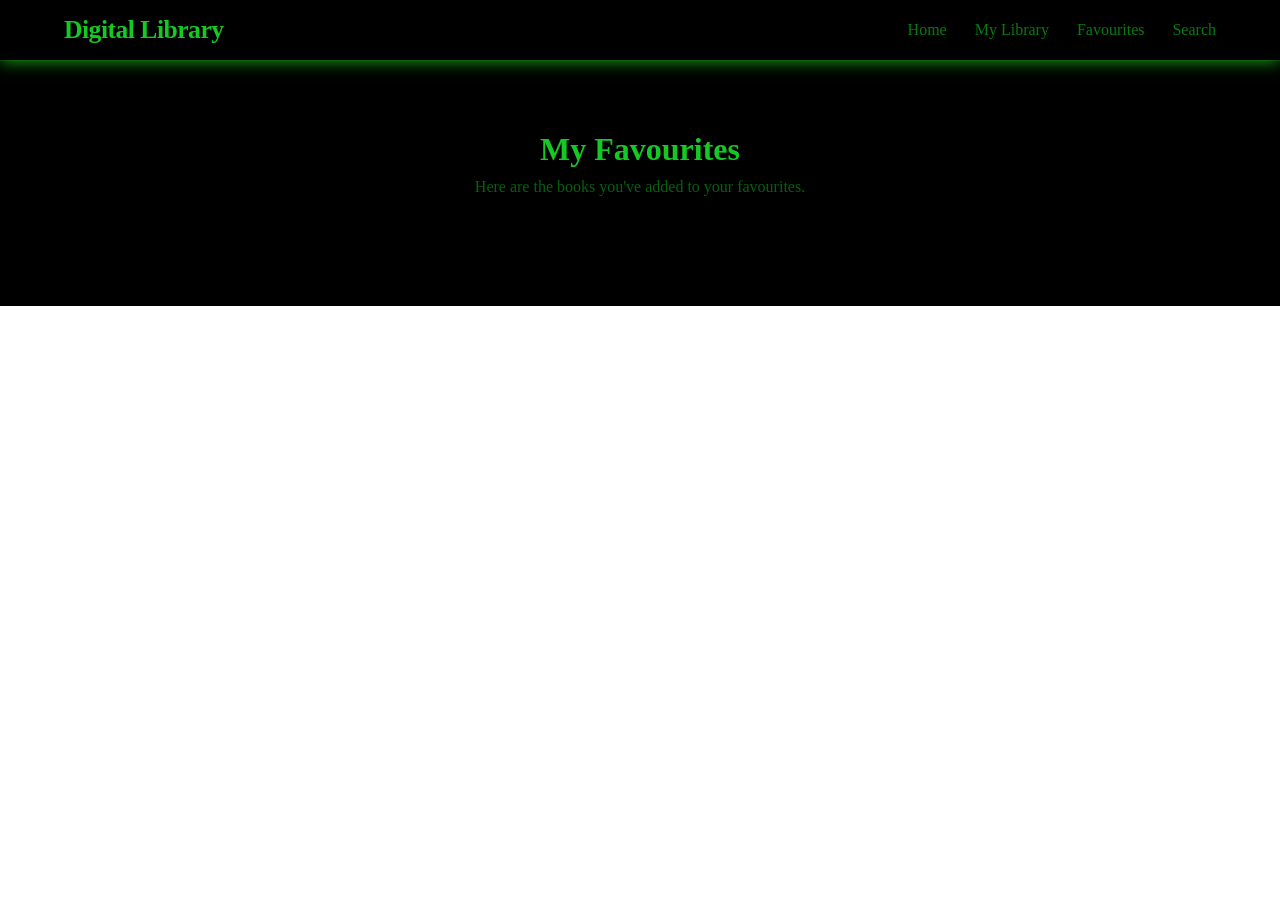
<file: Favourites.html>
<!DOCTYPE html>
<html lang="en">
<head>
    <meta charset="UTF-8">
    <meta name="viewport" content="width=device-width, initial-scale=1.0">
    <title>Favourites</title>
    <link rel="stylesheet" href="style.css">
</head>
<body>
    <header>
        <nav>
            <h1 class="logo">Digital Library</h1>
            <div class="nav-links">
                <a href="index.html">Home</a>
                <a href="myLibrary.html">My Library</a>
                <a href="Favourites.html">Favourites</a>
                <a href="#search">Search</a>
            </div>
        </nav>
    </header>
    <section class="favourites-section">
        <h2>My Favourites</h2>
        <p class="section-description">
            Here are the books you've added to your favourites.
        </p>
        <div class="favourites-container" id="favouritesContainer">
        </div>
    </section>

    <script src="script.js"></script>
</body>
</html>
</file>
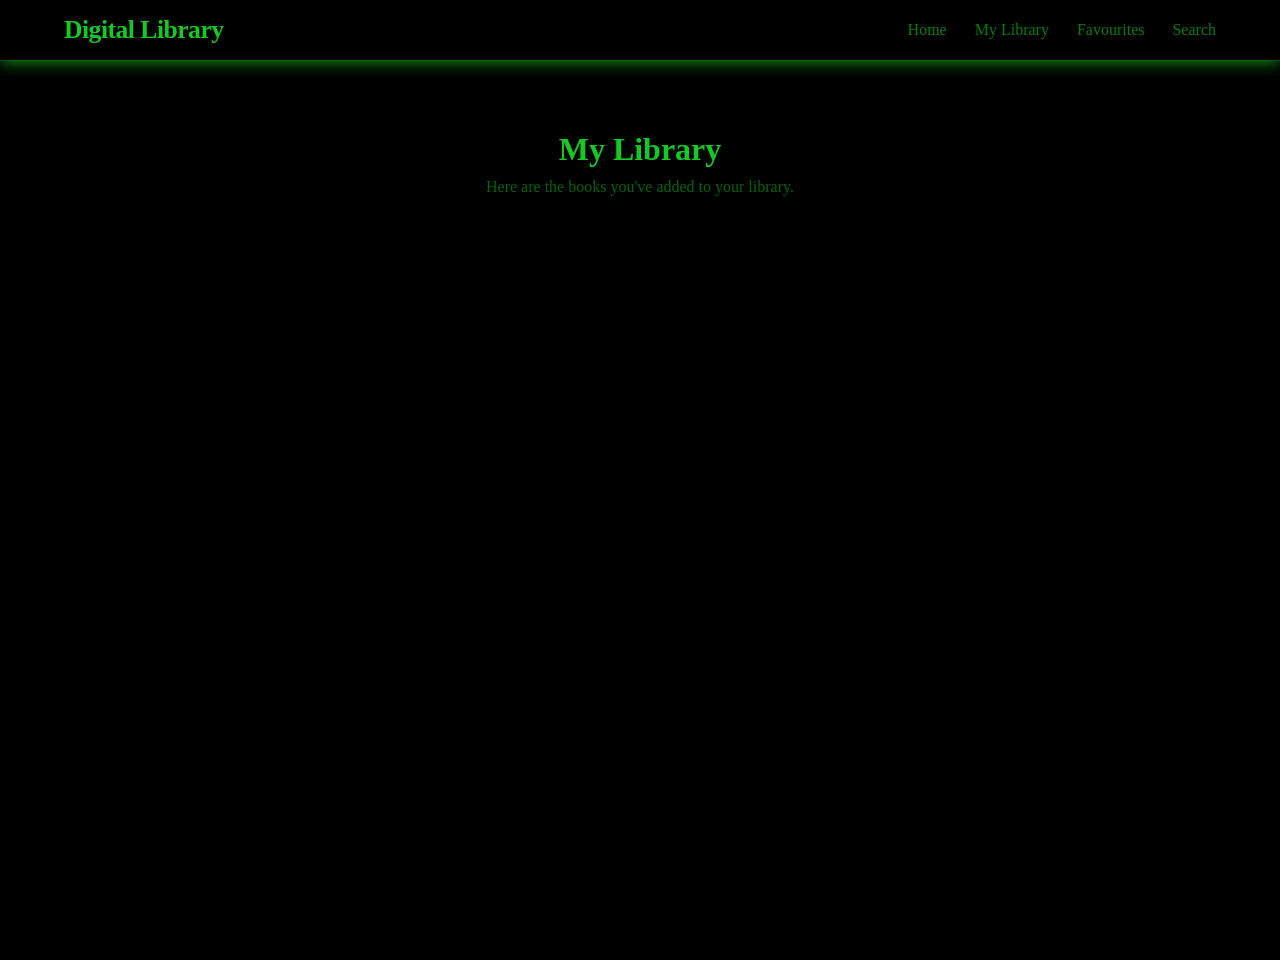
<file: myLibrary.html>
<!DOCTYPE html>
<html lang="en">
<head>
    <meta charset="UTF-8">
    <meta name="viewport" content="width=device-width, initial-scale=1.0">
    <title>My Library</title>
    <link rel="stylesheet" href="style.css">
</head>
<body>
    <header>
        <nav>
            <h1 class="logo">Digital Library</h1>
            <div class="nav-links">
                <a href="index.html">Home</a>
                <a href="#myLibrary">My Library</a>
                <a href="Favourites.html">Favourites</a>
                <a href="#search">Search</a>
            </div>
        </nav>
    </header>
    <section class="library-section">
        <h2>My Library</h2>
        <p class="section-description">
            Here are the books you've added to your library.
        </p>
        <div class="library-container" id="LibraryContainer">
        </div>
    </section>

    <script src="script.js"></script>
</body>
</html>
</file>
<file: style.css>
:root {
    --bg: black;
    --shadow: rgb(24, 148, 24);
    --text_color: #077a12;
    --after_hover: #15c924;
    --white_shade: white;
    --book_card: rgba(24, 148, 24, 0.2);
}

* {
    margin: 0;
    padding: 0;
    box-sizing: border-box;
}

html {
    scroll-behavior: smooth;
}

header {
    background: var(--bg);
    padding: 15px 5%;
    box-shadow: 0 2px 15px var(--shadow);
    position: sticky;
    top: 0;
    z-index: 100;
}

nav {
    display: flex;
    justify-content: space-between;
    align-items: center;
}

.logo {
    font-size: 1.6rem;
    font-weight: 700;
    color: var(--after_hover);
    letter-spacing: -0.5px;
}

.nav-links {
    display: flex;
    gap: 28px;
}

.nav-links a {
    text-decoration: none;
    color: var(--text_color);
    font-weight: 500;
    transition: all 0.3s ease;
    position: relative;
}

.nav-links a:hover {
    color: var(--after_hover);
}

.nav-links a::after {
    content: '';
    position: absolute;
    width: 0;
    height: 2px;
    background: var(--after_hover);
    bottom: -4px;
    left: 0;
    transition: width 0.3s ease;
}

.nav-links a:hover::after {
    width: 100%;
}

.hero_section {
    position: relative;
    width: 100%;
    min-height: 450px;
    padding: 80px 5%;
    display: flex;
    flex-direction: column;
    justify-content: center;
    align-items: center;
    text-align: center;
    background: url(heroimage.jpeg) center/cover no-repeat;
    isolation: isolate;
    /* Creates boundary. So z-index:-1 in ::before doesn't disappear behind body */
    border-bottom: 1px solid var(--book_card);
}

.hero_section::before {
    content: '';
    position: absolute;
    inset: 0;
    background: rgba(0, 0, 0, 0.8);
    z-index: -1;
    /* Push this black layer behind your text but, because of isolate, it stays INSIDE hero, not behind page */
}

.hero_section h1 {
    color: var(--after_hover);
    font-size: 48px;
    font-weight: 800;
    margin-bottom: 15px;
    text-shadow: 0 0 25px var(--text_color);
}

.hero_section p {
    color: var(--white_shade);
    font-size: 18px;
    max-width: 600px;
}

#quote {
    font-style: italic;
    color: var(--text_color);
    margin-top: 12px;
    font-size: 16px;
}

.search_box {
    position: relative;
    width: 100%;
    max-width: 550px;
    margin-top: 35px;
}

.search_box input {
    width: 100%;
    padding: 16px 130px 16px 22px;
    background: var(--bg);
    border: 1px solid var(--text_color);
    border-radius: 50px;
    color: var(--white_shade);
    font-size: 16px;
    outline: none;
    transition: 0.3s;
}

.search_box input::placeholder {
    color: var(--text_color);
    opacity: 0.6;
}

.search_box input:focus {
    border-color: var(--after_hover);
    box-shadow: 0 0 15px var(--shadow);
}

.search_box button {
    position: absolute;
    top: 5px;
    right: 5px;
    bottom: 5px;
    padding: 0 28px;
    background: var(--text_color);
    color: var(--white_shade);
    border: none;
    border-radius: 50px;
    font-weight: 600;
    cursor: pointer;
    transition: 0.3s;
}

.search_box button:hover {
    background: var(--after_hover);
    box-shadow: 0 0 15px var(--shadow);
}

.featured-books {
    padding: 70px 5%;
    background: var(--bg);
    text-align: center;
}

.featured-books h2 {
    color: var(--after_hover);
    font-size: 32px;
    font-weight: 700;
    margin-bottom: 10px;
}

.section-description {
    color: var(--text_color);
    opacity: 0.8;
    font-size: 16px;
    margin-bottom: 40px;
}

.book-container {
    display: grid;
    grid-template-columns: repeat(auto-fit, minmax(260px, 1fr));
    /*repeat that logic for all cards automatically fit as many cards as possible in one row based on that, min sizeminmax(260px, 1fr)
    = each card can be minimum 260px wide, maximum 1fr (take all free space)*/
    gap: 30px;
    max-width: 1200px;
    margin: 0 auto;
}
.book-card {
    background: #0e0e0e;
    border: 1px solid rgba(24, 148, 24, 0.2);
    border-radius: 16px;
    padding: 20px;
    transition: all 0.3s ease;
}

.book-card:hover {
    border-color: var(--text_color);
    box-shadow: 0 0 20px rgba(24, 148, 24, 0.2);
    transform: translateY(-6px);
}

.book-card img {
    width: 100%;
    height: 320px;
    object-fit: cover;
    border-radius: 12px;
    margin-bottom: 15px;
}

.book-card h3 {
    color: var(--white_shade);
    font-size: 18px;
    margin-bottom: 5px;
}

.book-card .author {
    color: var(--text_color);
    font-size: 14px;
    margin-bottom: 18px;
    opacity: 0.8;
}

.save-btn,
.fav-btn {
    width: 100%;
    padding: 10px;
    border-radius: 50px;
    font-weight: 600;
    cursor: pointer;
    transition: 0.3s;
    margin-top: 8px;
}

.save-btn {
    background: var(--text_color);
    color: var(--white_shade);
    border: 1px solid var(--text_color);
}

.save-btn:hover {
    background: var(--after_hover);
    box-shadow: 0 0 12px var(--shadow);
}

.fav-btn {
    background: transparent;
    color: var(--text_color);
    border: 1px solid var(--text_color);
}

.fav-btn:hover {
    background: var(--book_card);
    color: var(--after_hover);
    border-color: var(--after_hover);
}

footer {
    background: var(--bg);
    color: var(--white_shade);
    padding: 50px;
    box-shadow: 0 -3px 15px var(--shadow);
}

.footer-section h2 {
    color: var(--text_color);
    font-size: 25px;
    margin-bottom: 15px;
}

.footer-section h3 {
    color: var(--text_color);
    font-size: 19px;
    margin-bottom: 18px;
}

.footer-section p {
    color: var(--white_shade);
    margin-bottom: 10px;
}

.footer-bottom {
    margin: 40px auto auto 0;
    padding-top: 20px;
    text-align: center;
    border-top: 1px solid var(--text_color);
}

.footer-bottom p {
    color: var(--white_shade);
    font-size: 14px;
}

.favourites-section {
    padding: 70px 5%;
    min-height: auto;
    background-color: #000;
    text-align: center;
    border-top: 1px solid var(--book_card);
}

.favourites-section h2 {
    color: var(--after_hover);
    font-size: 32px;
    font-weight: 700;
    margin-bottom: 10px;
}

.favourites-section .section-description {
    color: var(--text_color);
    opacity: 0.8;
    font-size: 16px;
    margin-bottom: 40px;
}
.favourites-container {
    display: grid;
    grid-template-columns: repeat(auto-fit, minmax(260px, 1fr));
    gap: 30px;
    max-width: 1200px;
    margin: 0 auto;
}
.library-section {
    padding: 70px 5%;
    min-height: 100vh;
    background-color: #000;
    text-align: center;
    border-top: 1px solid var(--book_card);
}
.library-section h2 {
    color: var(--after_hover);
    font-size: 32px;
    font-weight: 700;
    margin-bottom: 10px;
}

.library-section .section-description {
    color: var(--text_color);
    opacity: 0.8;
    font-size: 16px;
    margin-bottom: 40px;
}
.library-container {
    display: grid;
    grid-template-columns: repeat(auto-fit, minmax(260px, 1fr));
    gap: 30px;
    max-width: 1200px;
    margin: 0 auto;
}

@media (max-width: 700px) {
    nav {
        flex-direction: column;
        gap: 12px;
    }

    .nav-links {
        gap: 16px;
        flex-wrap: wrap;
        justify-content: center;
    }

    .hero_section {
        min-height: 400px;
        padding: 60px 5%;
    }
}
</file>
